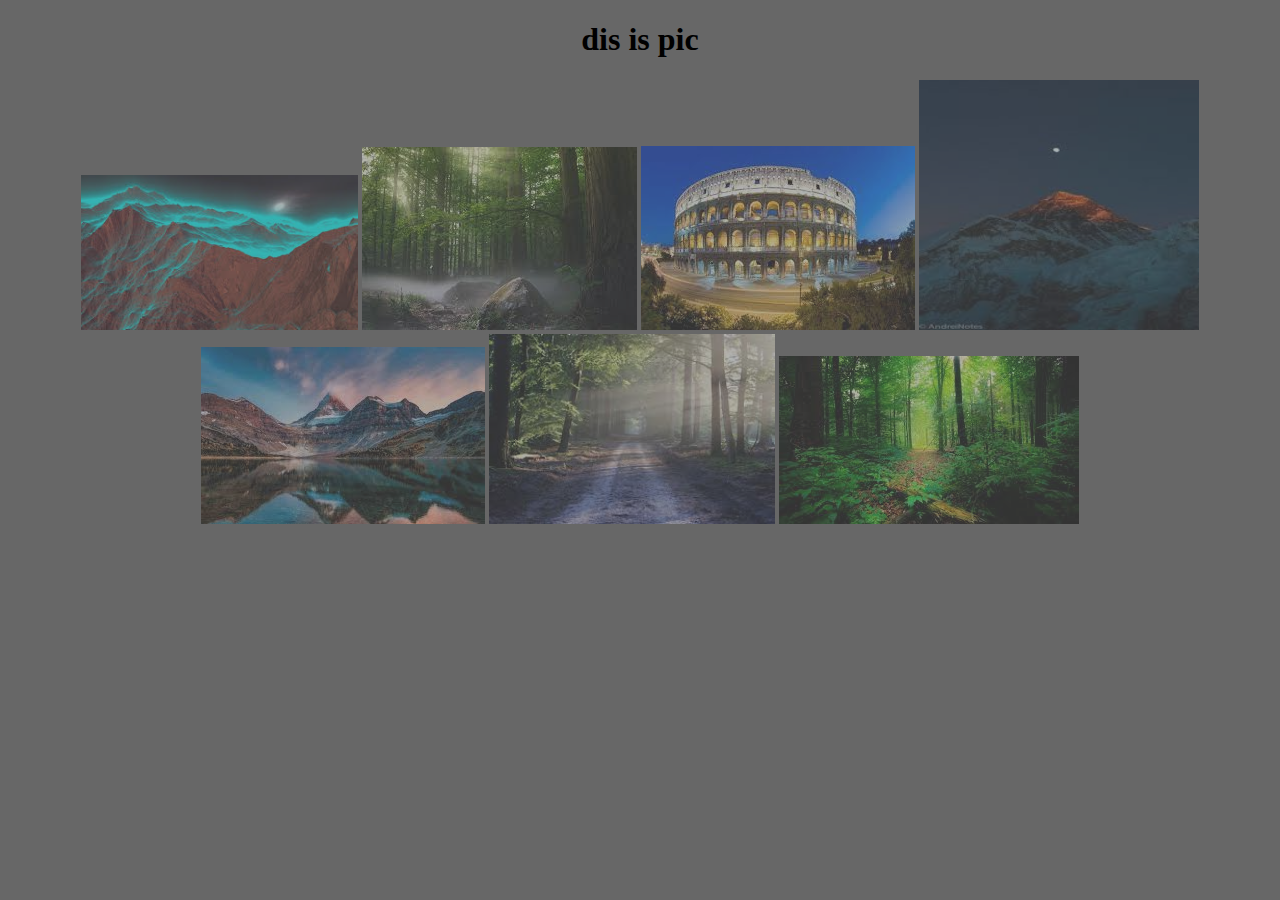
<file: noob.html>
<!DOCTYPE html>
<html lang="en">
<head>
    <link rel="stylesheet" href="./scc/style.css">
    <meta charset="UTF-8">
    <meta name="viewport" content="width=device-width, initial-scale=1.0">
    <title>بایار اسپرت</title>
</head>
<style>
    img {
      opacity: 0.5;
    }
    
    img:hover {
      opacity: 1.0;
    }
   
    </style>
    </head>
    <body>
        <center>
             <h1>dis is pic </h1>
             <div>
 <img src="./pic/6.jpg" class="ahmad" srcset="">
<img src="./pic/9.jpg" class="" srcset="">
<img src="./pic/download.jpg" class="" srcset="">
<img src="./pic/7.jpg" class="ali" srcset="">
<img src="./pic/8.jpg" class="" srcset="">
<img src="./pic/10.jpg" class="amir" srcset="">
<img src="./pic/images.jpg" class="" srcset="">
    </div>
</center>

</body>
</html>
</file>
<file: scc/style.css>
body{
    background-color: rgba(0, 0, 0, 0.596);
}
.ahmad{
height: 155px;

}
.ali{
    height: 250px;
    width: 280px;
}
.amir{
    height: 190px;
}
</file>
